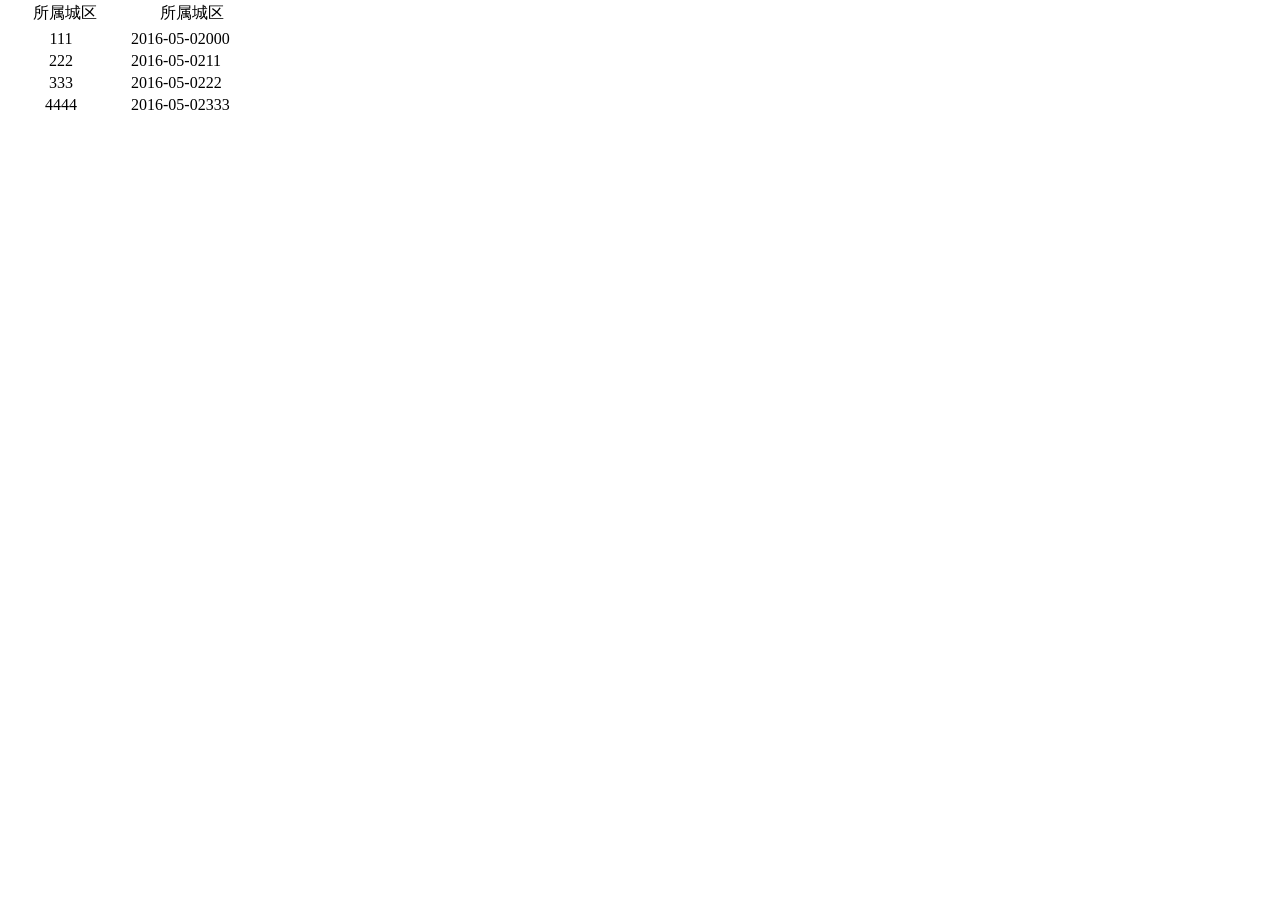
<file: index.html>
<!DOCTYPE html>
<html lang="en" ng-app="myapp" >
<head>
    <meta charset="UTF-8">
    <title>Title</title>
</head>
<style>
    .demo-charts{width:20vw;height:20vh;position: absolute;left:0;top:0;}
    .charts02{width:20vw;height:20vh;position: absolute;left:20vh;top:0;}
    .report{width:100%;height:100%;position: absolute;left:0;top:0;}
</style>

<!--------------------------------jq------------------------------>
<script src="lib/jquery-3.1.0.js"></script>
<script type="text/javascript" src="lib/svg.js"></script>
<!--------------------------------jq插件------------------------------>
<!-------------------------------angular------------------------------>
<script src="lib/angular.js"></script>
<script src="lib/angular-ui-router.js"></script>
<script src="lib/ocLazyLoad.js"></script>
<!-------------------------------图表插件------------------------------>
<script src="lib/echarts.js"></script>

<!-------------------------------index------------------------------>
<script src="index.js"></script>
<!--<script src="module/charts.js"></script>-->
<script src="module/report.js"></script>
<body ng-controller="indexCtrl">

<!--<charts class="demo-charts" url="/olap/getOlapData" on-click="change()" url-params='{"id":"130"}' charts-style="default_charts"></charts>
<charts class="charts02" url="/olap/getOlapData" url-params='{"id":"130"}' charts-style="default_charts"></charts>-->


<charts></charts>
<report url="aa.json" url-params="" class="report" id="12312" >
    <column label="所属城区" prop="name" align="center" width="10%"></column>
    <column  label="所属城区" prop="date"></column>
</report>
</body>
</html>
</file>
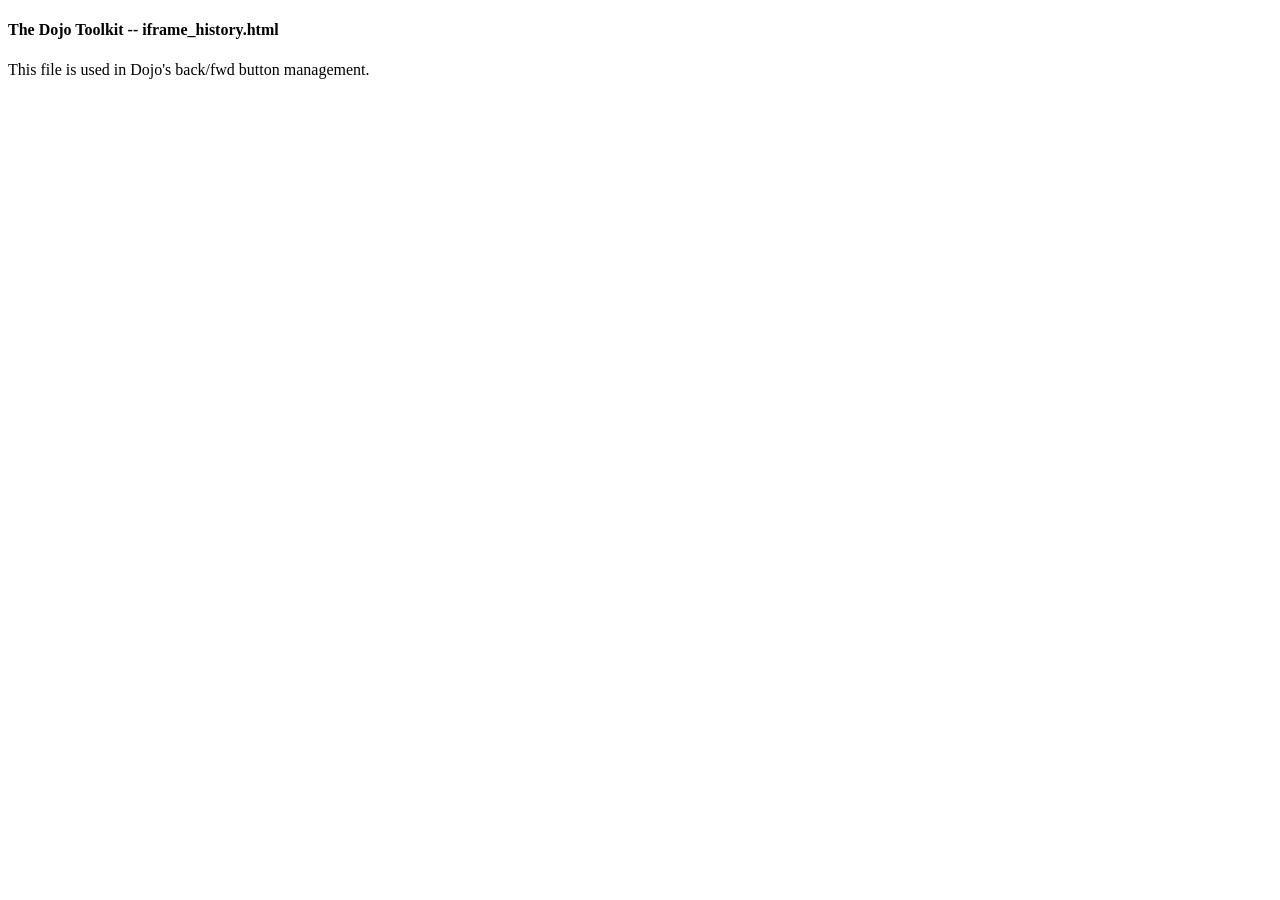
<file: lib/arcgis_js_api/dojo/resources/iframe_history.html>
<!DOCTYPE html PUBLIC "-//W3C//DTD XHTML 1.0 Transitional//EN"
	"http://www.w3.org/TR/xhtml1/DTD/xhtml1-transitional.dtd">

<html xmlns="http://www.w3.org/1999/xhtml" xml:lang="en" lang="en">
<head>
	<title></title>
	<meta http-equiv="Content-Type" content="text/html; charset=utf-8" />
	<script type="text/javascript">
	// <!--
	var noInit = false;
		
	function init(){
		if(noInit){ return; }
		var hasParentDojo = false;
		try{
			hasParentDojo = window.parent != window && window.parent["dojo"];
		}catch(e){
			alert("Initializing iframe_history.html failed. If you are using a cross-domain Dojo build,"
				+ " please save iframe_history.html to your domain and set djConfig.dojoIframeHistoryUrl"
				+ " to the path on your domain to iframe_history.html");
			throw e;
		}

		if(hasParentDojo){
			//Set the page title so IE history shows up with a somewhat correct name.
			document.title = window.parent.document.title;
			
			//Notify parent that we are loaded.
			var pdj = window.parent.dojo;
			if(pdj["back"]){
				pdj.back._iframeLoaded(null, window.location);
			}
		}

	}
	// -->
	</script>
</head>
<body onload="try{ init(); }catch(e){ alert(e); }">
	<h4>The Dojo Toolkit -- iframe_history.html</h4>

	<p>This file is used in Dojo's back/fwd button management.</p>
</body>
</html>
</file>
